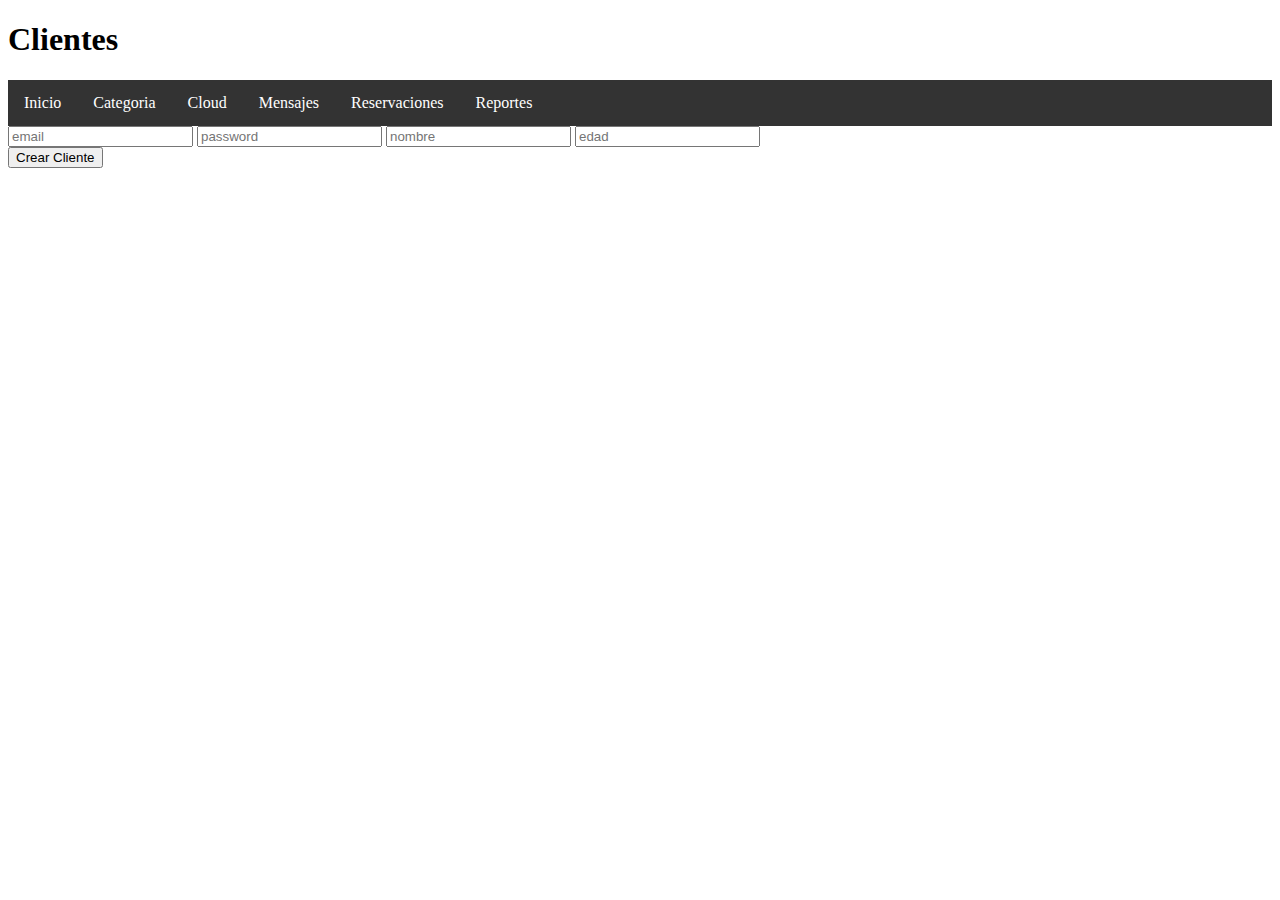
<file: cliente.html>
<!DOCTYPE html>
<html>
    <head>
        <script src="https://ajax.googleapis.com/ajax/libs/jquery/3.6.0/jquery.min.js"></script>
        <script type="text/javascript" src="js/funcionesCliente.js"></script>
        <link href="style.css" rel="stylesheet" type="text/css">
 
    </head>

    <body>
        <h1>Clientes</h1>
        <ul>
            <li><a href="index.html">Inicio</a></li>
            <li><a href="categoria.html">Categoria</a></li>
            <li><a href="Cloud.html">Cloud</a></li>
            <li><a href="mensajes.html">Mensajes</a></li>
            <li><a href="reservaciones.html">Reservaciones</a></li>
            <li><a href="reportes.html">Reportes</a></li>
        </ul>

        <div>
            <input type="text" id="email" placeholder="email">
            <input type="password" id="password" placeholder="password">
            <input type="text" id="name" placeholder="nombre">
            <input type="number" id="age" placeholder="edad">
        </div>

        <button onclick="postCliente()">
            Crear Cliente
        </button>

        <script type="text/javascript">
            window.onload = getCliente();
        </script>

        <div id="resultado2"></div>

    </body>
</html>
</file>
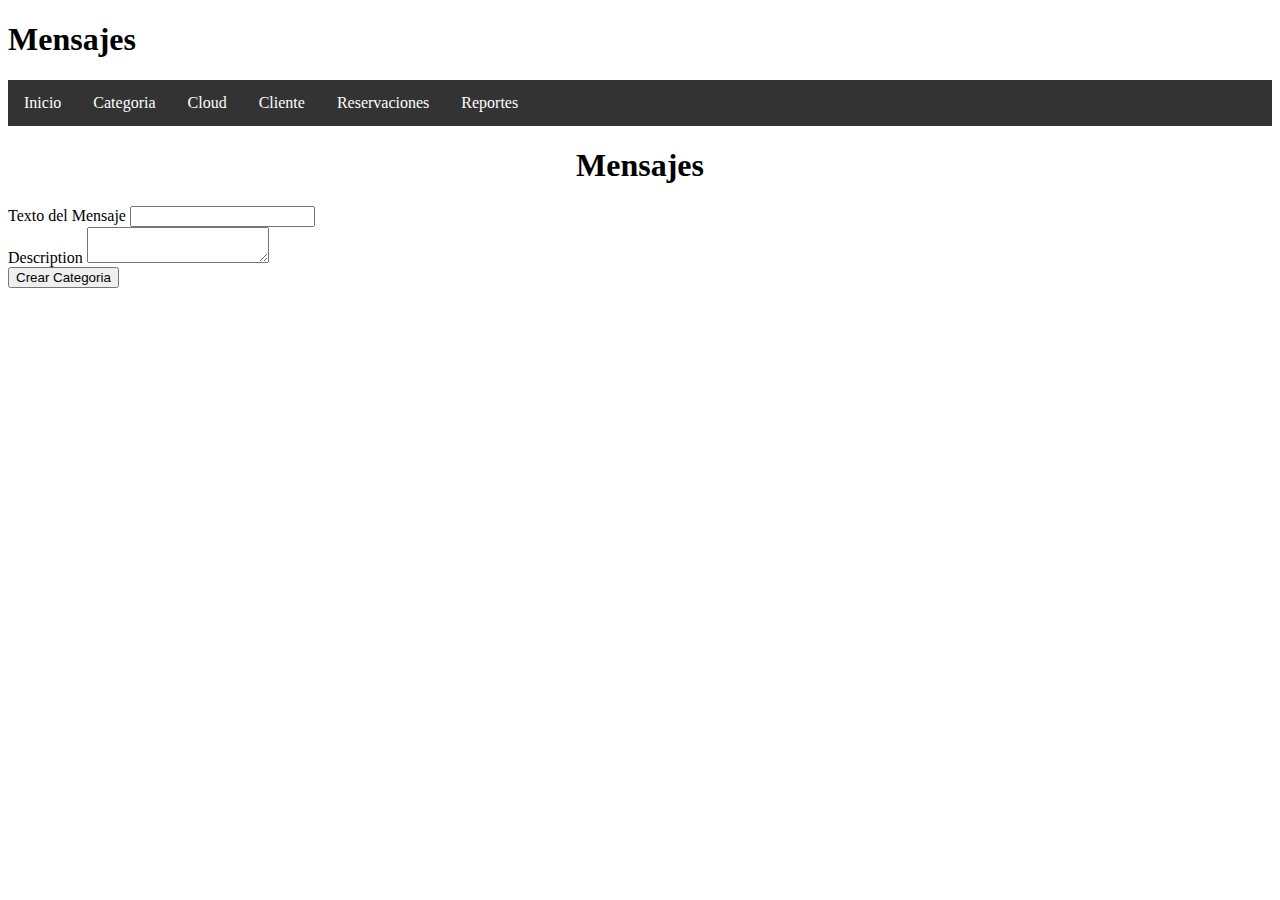
<file: mensajes.html>
<!DOCTYPE html>
<html>
    <head>
        <link href="style.css" rel="stylesheet" type="text/css">

    </head>

    <body>
        <h1>Mensajes</h1>
        <ul> 
            <li><a href="index.html">Inicio</a></li>
            <li><a href="categoria.html">Categoria</a></li>
            <li><a href="Cloud.html">Cloud</a></li>
            <li><a href="cliente.html">Cliente</a></li>
            <li><a href="reservaciones.html">Reservaciones</a></li>
            <li><a href="reportes.html">Reportes</a></li>
        </ul>


        <script type="text/javascript">
            window.onload = getMensaje();
        </script>

   
       

        <section>
                <h1 align="center">Mensajes</h1>
         </div>
              <div>
                <div>
                  <div>
                    
                      <label>Texto del Mensaje</label>
                      <input type="text" id="messageText" name="name">
                    </div>
              
                  
                  <div>
                    <div>
                      <label for="messageText">Description</label>
                      <textarea id="messageText" name="message"></textarea>
                    </div>

                  </div>
                  <div>
                    <button onclick="postMensaje()">Crear Categoria</button>
                  </div>
                
                </div>
              </div>
            </div>
          </section>

          <div id="resultado1"></div>


    </body>
</html>
</file>
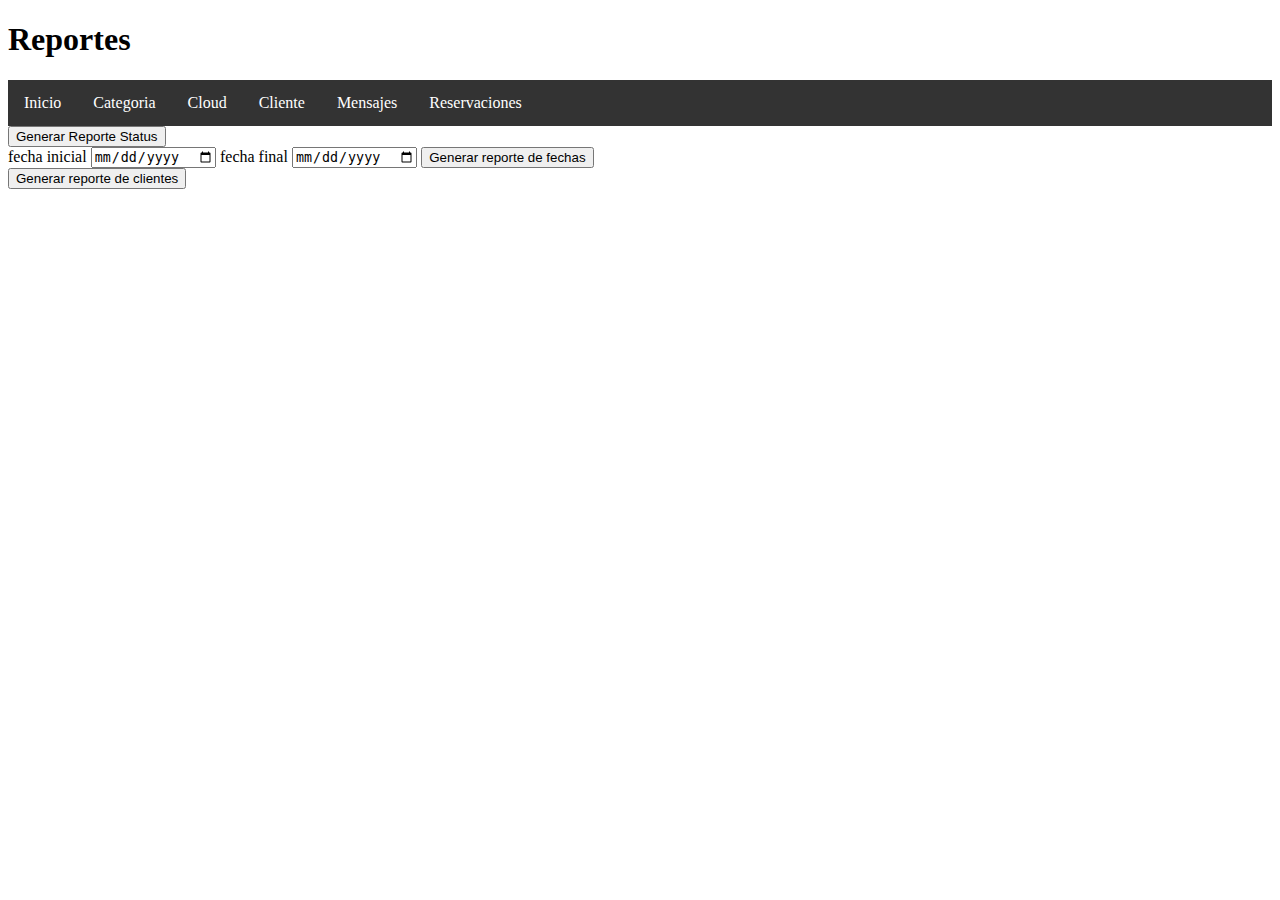
<file: reportes.html>
<!DOCTYPE html>
<html>
    <head>
        <script src="https://ajax.googleapis.com/ajax/libs/jquery/3.6.0/jquery.min.js"></script>
        <script type="text/javascript" src="js/funcionesReportes.js"></script>  
        <link href="style.css" rel="stylesheet" type="text/css">

    </head>

    <body>
        <h1>Reportes</h1>
        <ul>
            <li><a href="index.html">Inicio</a></li>
            <li><a href="categoria.html">Categoria</a></li>
            <li><a href="Cloud.html">Cloud</a></li>
            <li><a href="cliente.html">Cliente</a></li>
            <li><a href="mensajes.html">Mensajes</a></li>
            <li><a href="reservaciones.html">Reservaciones</a></li>
            
        </ul>

        <button onclick="getStatus()">
            Generar Reporte Status
        </button><br>
        <div id="resultado6"></div>
        <label>fecha inicial</label>
        <input type="date" id="startDate1">
        <label>fecha final</label>
        <input type="date" id="startDate2">
        <button onclick="getFechas()">
            Generar reporte de fechas
        </button><br>
        <div id="resultado7"></div>
        <button onclick="getClientes()">
            Generar reporte de clientes
        </button>
        <div id="resultado8"></div>
    </body>
</html>
</file>
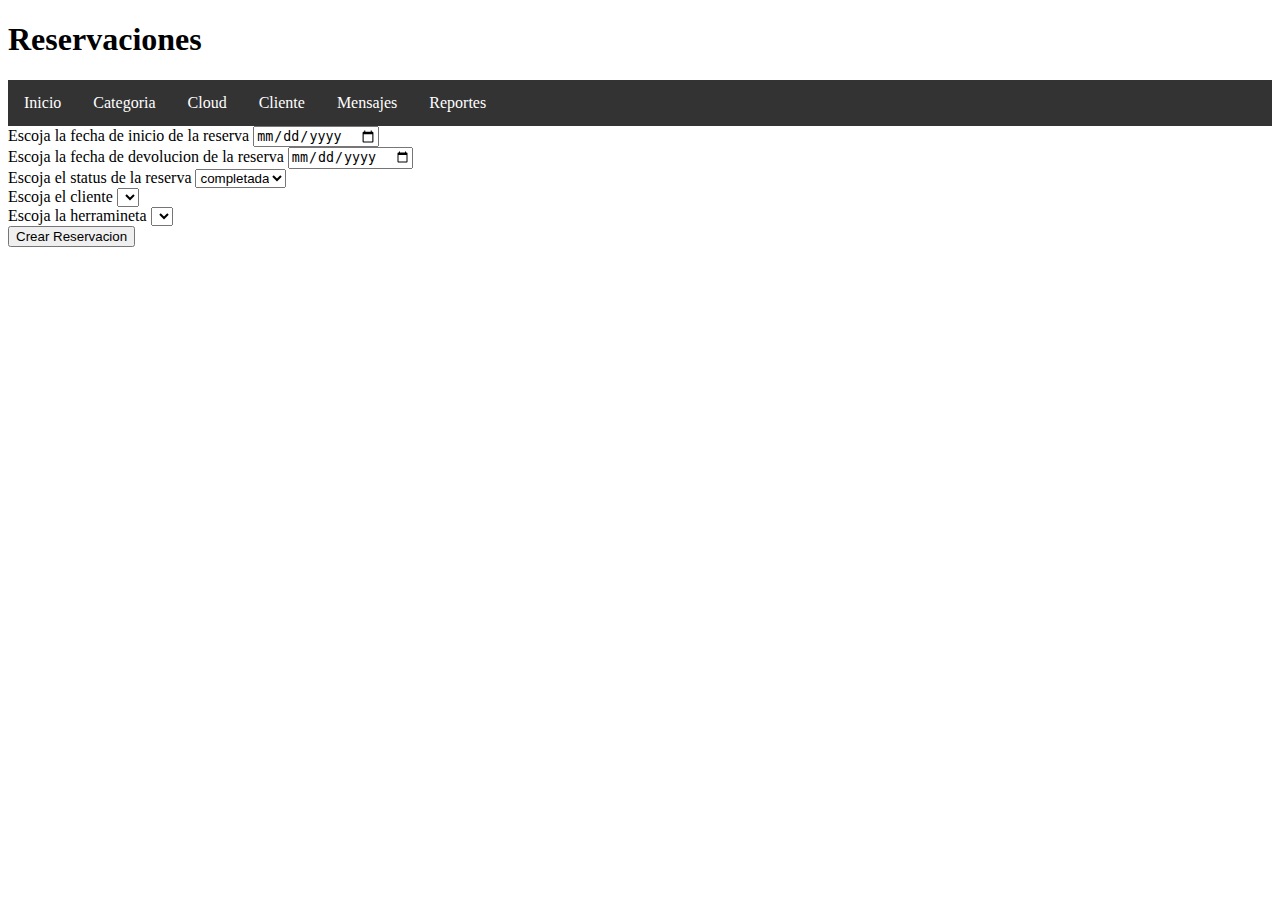
<file: reservaciones.html>
<!DOCTYPE html>
<html>
    <head>
        <script src="https://ajax.googleapis.com/ajax/libs/jquery/3.6.0/jquery.min.js"></script>
        <script type="text/javascript" src="js/funcionesReservaciones.js"></script>  
        <link href="style.css" rel="stylesheet" type="text/css">

    </head>

    <body>
        <h1>Reservaciones</h1>
        <ul> 
            <li><a href="index.html">Inicio</a></li>
            <li><a href="categoria.html">Categoria</a></li>
            <li><a href="Cloud.html">Cloud</a></li>
            <li><a href="cliente.html">Cliente</a></li>
            <li><a href="mensajes.html">Mensajes</a></li>
            <li><a href="reportes.html">Reportes</a></li>
           
        </ul>

        <label>Escoja la fecha de inicio de la reserva</label>
        <input type="date" id="startDate"><br>
        <label>Escoja la fecha de devolucion de la reserva</label>
        <input type="date" id="devolutionDate"><br>
        <label>Escoja el status de la reserva</label>
        <select id="status">
            <option value="completed">completada</option>
            <option value="cancelled">cancelada</option>
          </select><br>
          <label>Escoja el cliente</label>
        <select id="select-client"></select><br>
        <label>Escoja la herramineta</label>
        <select id="select-tool"></select>

          <script type="text/javascript">
            window.onload = getTool_Reservaciones();
        </script>
        
        <script type="text/javascript">
            window.onload = getClient_Reservaciones();
        </script><br>

        <script type="text/javascript">
            window.onload = getReservaciones();
        </script>
        
        <div id="resultado4"></div>

        <button onclick="postReservaciones()">
            Crear Reservacion
        </button>

    </body>
</html>
</file>
<file: style.css>
ul {
  list-style-type: none;
  margin: 0;
  padding: 0;
  overflow: hidden;
  background-color: #333;
}

li {
  float: left;
}

li a {
  display: block;
  color: white;
  text-align: center;
  padding: 14px 16px;
  text-decoration: none;
}

/* Change the link color to #111 (black) on hover */
li a:hover {
  background-color: #111;
  color: orange;

}

.titulo{
  padding: 40px;
  text-align: center;
  color: #1B1245;
  font-size: 40px;
  font-family: sans-serif;
}

.imagen_cloud_portada{
  text-align: center;
}

.imagen_cloud{
  width: 400px;
  height: 400px;
}

.reservaciones{
  display: flex;
  height: auto;

}

.capa_reservacion{
  margin: 0px 50px 0px 0px;
float: left;
width: 1000px;

  text-align: center;
  color: #1B1245;
  font-size: 30px;
  font-family: sans-serif;
}

.imagen_reservacion{
  display: flex;
  padding: 0px 0px 50px 0px;
  float: right;
  align-content: flex-end;
  }

.reservacion_button{
  padding: 15px;
  border-radius: 20px;
  width: 80px;
  height: 80px;
  background-color: blue;
  color: white;
  text-decoration: none;
}

.imagen_reser{
  width: 300px;
  height: 300px;
}
</file>
